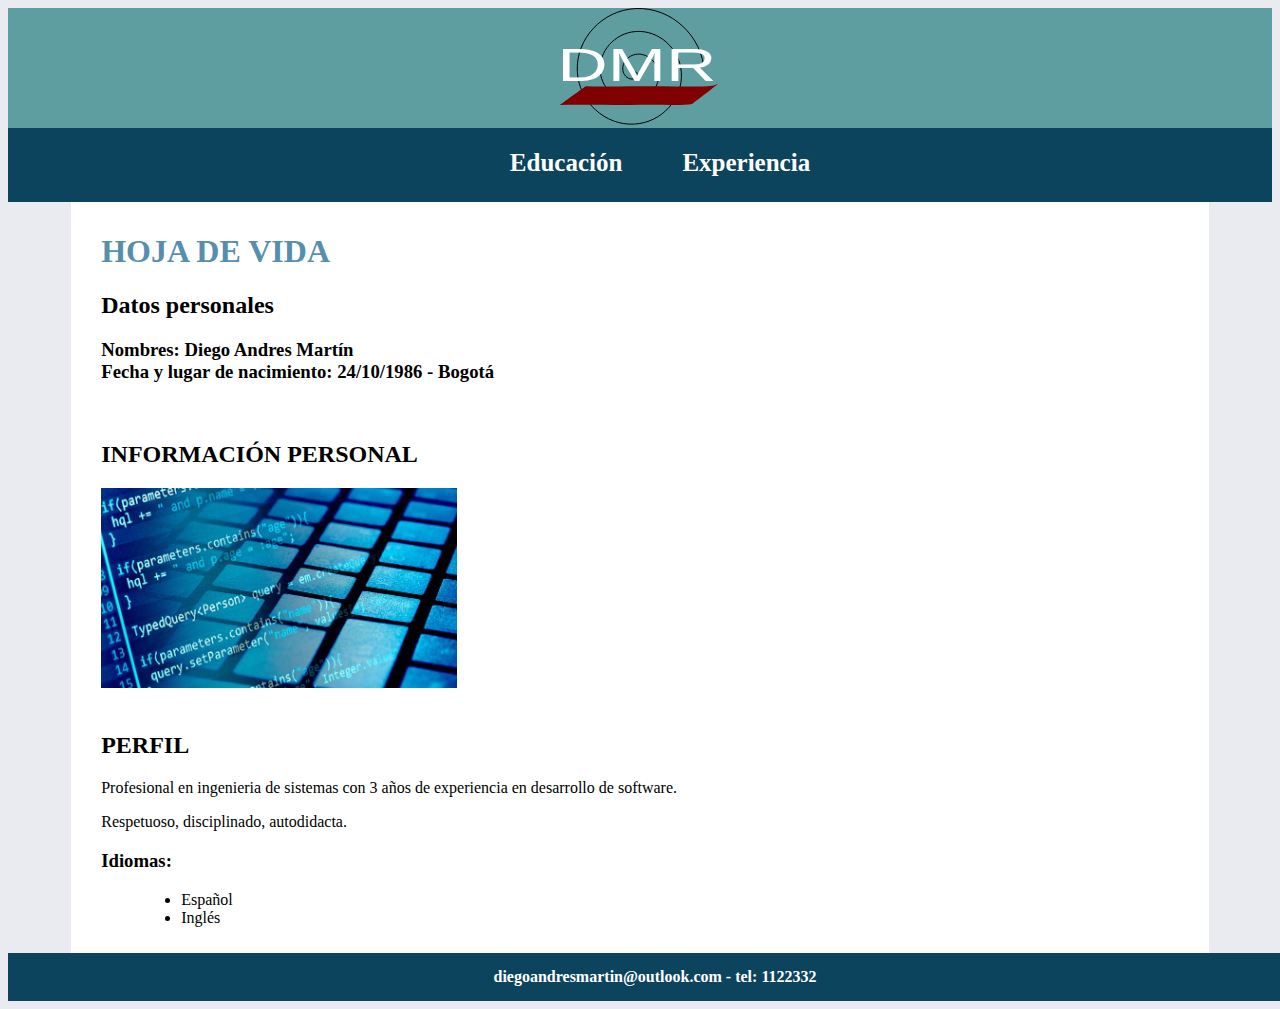
<file: index.html>
<!DOCTYPE html>
<html lang="en">
<head>
	<meta charset="UTF-8">
	<title>Document</title>
	<link rel="stylesheet" href="css/estilo.css">
</head>
<body>
	<header>
		<svg
		   xmlns:dc="http://purl.org/dc/elements/1.1/"
		   xmlns:cc="http://creativecommons.org/ns#"
		   xmlns:rdf="http://www.w3.org/1999/02/22-rdf-syntax-ns#"
		   xmlns:svg="http://www.w3.org/2000/svg"
		   xmlns="http://www.w3.org/2000/svg"
		   xmlns:sodipodi="http://sodipodi.sourceforge.net/DTD/sodipodi-0.dtd"
		   xmlns:inkscape="http://www.inkscape.org/namespaces/inkscape"
		   width="42.089592mm"
		   height="30.873117mm"
		   viewBox="0 0 42.089592 30.873117"
		   version="1.1"
		   id="svg8"
		   sodipodi:docname="dibujo.svg"
		   inkscape:version="0.92.3 (2405546, 2018-03-11)">
		  <defs
		     id="defs2" />
		  <sodipodi:namedview
		     id="base"
		     pagecolor="#ffffff"
		     bordercolor="#666666"
		     borderopacity="1.0"
		     inkscape:pageopacity="0.0"
		     inkscape:pageshadow="2"
		     inkscape:zoom="0.33"
		     inkscape:cx="-428.01526"
		     inkscape:cy="-157.38559"
		     inkscape:document-units="mm"
		     inkscape:current-layer="layer1"
		     showgrid="false"
		     inkscape:window-width="1366"
		     inkscape:window-height="705"
		     inkscape:window-x="-8"
		     inkscape:window-y="-8"
		     inkscape:window-maximized="1"
		     fit-margin-top="0"
		     fit-margin-left="0"
		     fit-margin-right="0"
		     fit-margin-bottom="0" />
		  <metadata
		     id="metadata5">
		    <rdf:RDF>
		      <cc:Work
		         rdf:about="">
		        <dc:format>image/svg+xml</dc:format>
		        <dc:type
		           rdf:resource="http://purl.org/dc/dcmitype/StillImage" />
		        <dc:title></dc:title>
		      </cc:Work>
		    </rdf:RDF>
		  </metadata>
		  <g
		     inkscape:label="Capa 1"
		     inkscape:groupmode="layer"
		     id="layer1"
		     transform="translate(-65.744534,-7.9193517)">
		    <text
		       xml:space="preserve"
		       style="font-style:normal;font-weight:normal;font-size:10.58333302px;line-height:1.25;font-family:sans-serif;letter-spacing:0px;word-spacing:0px;fill:#000000;fill-opacity:1;stroke:none;stroke-width:0.26458332"
		       x="88.44191"
		       y="75.895195"
		       id="text486"><tspan
		         sodipodi:role="line"
		         id="tspan484"
		         x="88.44191"
		         y="85.55069"
		         style="stroke-width:0.26458332"></tspan></text>
		    <path
		       sodipodi:type="spiral"
		       style="fill:none;fill-rule:evenodd;stroke:#000000;stroke-width:0.26458332"
		       id="path488"
		       sodipodi:cx="85.607239"
		       sodipodi:cy="24.871019"
		       sodipodi:expansion="1"
		       sodipodi:revolution="3"
		       sodipodi:radius="18.221481"
		       sodipodi:argument="-18.943033"
		       sodipodi:t0="0"
		       d="m 85.607239,24.871019 c 0.909607,-0.08528 0.563719,1.184061 0.141734,1.511828 -1.143551,0.888228 -2.682731,-0.09198 -3.165389,-1.228358 -0.863362,-2.032707 0.640308,-4.207683 2.598451,-4.818952 2.873653,-0.897061 5.758969,1.189254 6.472514,3.968544 0.951042,3.704356 -1.737529,7.320345 -5.338637,8.126076 -4.531628,1.01393 -8.886709,-2.285264 -9.779638,-6.70873 -1.081456,-5.35741 2.832652,-10.45592 8.078822,-11.4332 6.182431,-1.151691 12.026911,3.379816 13.086762,9.448915 1.223641,7.007016 -3.926832,13.59909 -10.819008,14.740325 C 79.051522,39.77421 71.71075,34.003721 70.488964,26.288365 69.118306,17.632903 75.50955,9.5426469 84.048158,8.2409173 93.527631,6.7957506 102.36795,13.80829 103.74917,23.170204" />
		    <text
		       xml:space="preserve"
		       style="font-style:normal;font-weight:normal;font-size:14.99273777px;line-height:1.25;font-family:sans-serif;letter-spacing:0px;word-spacing:0px;fill:#ffffff;fill-opacity:1;stroke:none;stroke-width:0.37481844"
		       x="52.636761"
		       y="33.508057"
		       id="text492"
		       transform="scale(1.2346936,0.80991754)"><tspan
		         sodipodi:role="line"
		         id="tspan490"
		         x="52.636761"
		         y="33.508057"
		         style="fill:#ffffff;stroke-width:0.37481844">DMR</tspan></text>
		    <path
		       style="fill:#800000;stroke-width:0.26458332"
		       id="path496"
		       d="m 72.538867,28.639121 c 2.534806,0.0721 5.071015,0.04528 7.606482,0.04552 2.228938,0.0097 4.457827,-0.01371 6.686677,-0.02996 1.35073,-0.01389 2.701494,-0.0074 4.052255,-0.0085 1.772023,0.0065 3.544015,0.01484 5.316019,0.02625 2.038363,-0.004 4.07674,-0.0031 6.11509,-0.01299 1.39005,0.02627 2.75014,0.02598 4.1155,-0.230685 0.7391,-0.270764 0.3663,-0.140522 1.11851,-0.390485 0,0 -6.63342,5.132221 -6.63342,5.132221 v 0 c -0.77998,0.226729 -0.38272,0.128675 -1.192197,0.292515 -1.376455,0.17443 -2.762457,0.08354 -4.146788,0.09217 -2.026433,-0.0099 -4.052896,-0.009 -6.079345,-0.01299 -1.796081,0.01138 -3.59215,0.01976 -5.38825,0.02625 -1.342972,-0.0011 -2.685941,0.0055 -4.028876,-0.0085 -2.201357,-0.0164 -4.402754,-0.03991 -6.604201,-0.02996 -2.577251,2.46e-4 -5.155155,-0.02527 -7.731789,0.04552 0,0 6.794333,-4.936371 6.794333,-4.936371 z"
		       inkscape:connector-curvature="0" />
		  </g>
		</svg>
	</header>

	<nav>	
		<ul>	
			<li><a href="educacion.html">Educación</a></li>	
			<li><a href="experiencia.html">Experiencia</a></li>	
		</ul>
	</nav>	

	<div id="container">
		<section>
			<h1>HOJA DE VIDA</h1>
			<h2>Datos personales</h2>
			<h3>
				Nombres: Diego Andres Martín <br>
				Fecha y lugar de nacimiento: 24/10/1986 - Bogotá
			</h3>		
		</section>

		<section>
			<h2>INFORMACIÓN PERSONAL</h2>
			<img src="multimedia/bbva-open4.jpg" alt="" height="200">			
		</section>

		<section>
			<h2>PERFIL</h2>
			<p>
				Profesional en ingenieria de sistemas con 3 años de experiencia en desarrollo de software.
			</p>
			<p>
				Respetuoso, disciplinado, autodidacta.
			</p>
			<dl>
				<dt><h3>Idiomas:</h3></dt>
				<dd>
					<ul>
						<li>Español</li>
						<li>Inglés</li>
					</ul>		
				</dd>	
			</dl>
		</section>		
	</div>

	<footer>
		<b>diegoandresmartin@outlook.com - tel: 1122332</b>
	</footer>

</body>
</html>
</file>
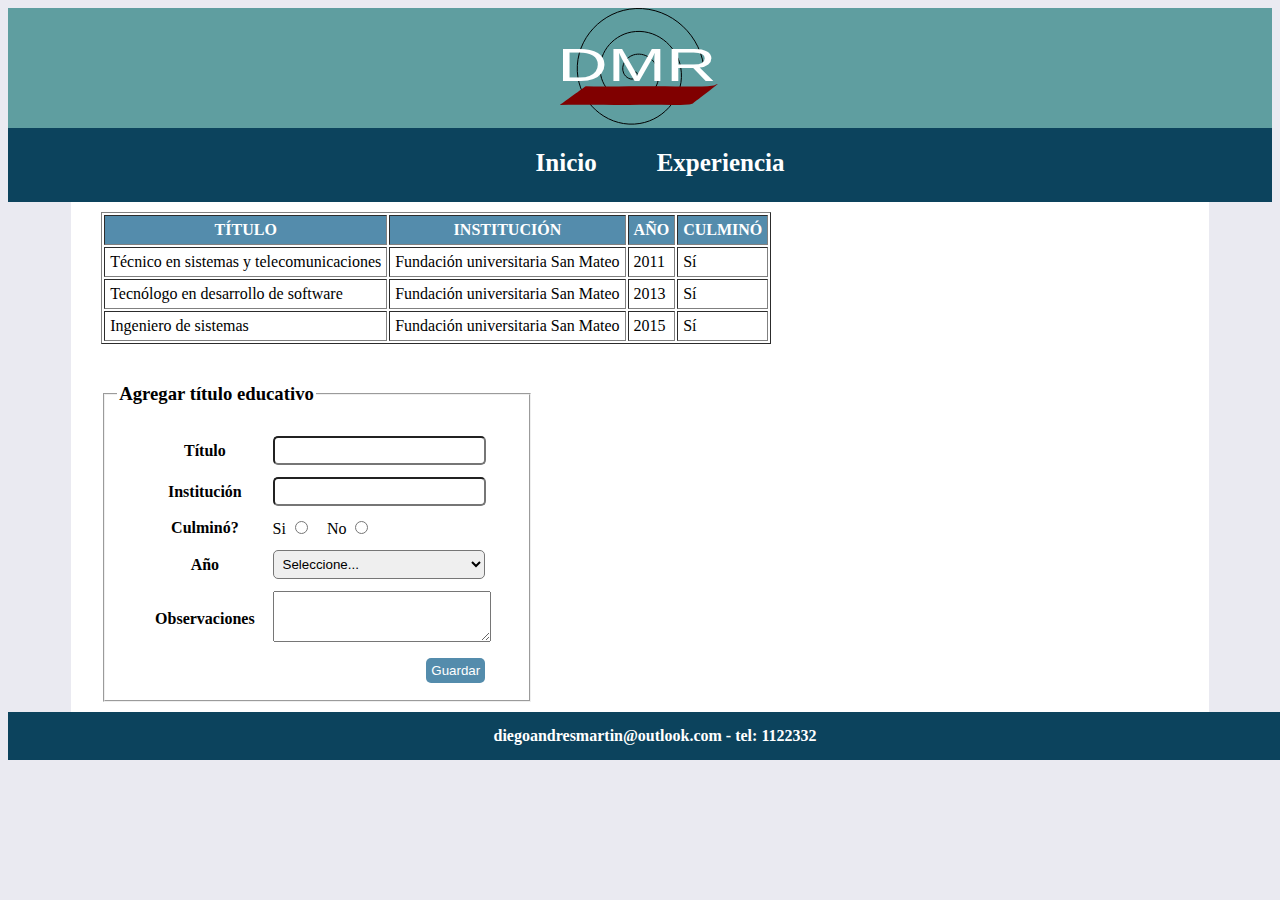
<file: educacion.html>
<!DOCTYPE html>
<html lang="en">
<head>
	<meta charset="UTF-8">
	<title>Document</title>
	<link rel="stylesheet" href="css/estilo.css">
</head>
<body>
	<header>
		<svg
		   xmlns:dc="http://purl.org/dc/elements/1.1/"
		   xmlns:cc="http://creativecommons.org/ns#"
		   xmlns:rdf="http://www.w3.org/1999/02/22-rdf-syntax-ns#"
		   xmlns:svg="http://www.w3.org/2000/svg"
		   xmlns="http://www.w3.org/2000/svg"
		   xmlns:sodipodi="http://sodipodi.sourceforge.net/DTD/sodipodi-0.dtd"
		   xmlns:inkscape="http://www.inkscape.org/namespaces/inkscape"
		   width="42.089592mm"
		   height="30.873117mm"
		   viewBox="0 0 42.089592 30.873117"
		   version="1.1"
		   id="svg8"
		   sodipodi:docname="dibujo.svg"
		   inkscape:version="0.92.3 (2405546, 2018-03-11)">
		  <defs
		     id="defs2" />
		  <sodipodi:namedview
		     id="base"
		     pagecolor="#ffffff"
		     bordercolor="#666666"
		     borderopacity="1.0"
		     inkscape:pageopacity="0.0"
		     inkscape:pageshadow="2"
		     inkscape:zoom="0.33"
		     inkscape:cx="-428.01526"
		     inkscape:cy="-157.38559"
		     inkscape:document-units="mm"
		     inkscape:current-layer="layer1"
		     showgrid="false"
		     inkscape:window-width="1366"
		     inkscape:window-height="705"
		     inkscape:window-x="-8"
		     inkscape:window-y="-8"
		     inkscape:window-maximized="1"
		     fit-margin-top="0"
		     fit-margin-left="0"
		     fit-margin-right="0"
		     fit-margin-bottom="0" />
		  <metadata
		     id="metadata5">
		    <rdf:RDF>
		      <cc:Work
		         rdf:about="">
		        <dc:format>image/svg+xml</dc:format>
		        <dc:type
		           rdf:resource="http://purl.org/dc/dcmitype/StillImage" />
		        <dc:title></dc:title>
		      </cc:Work>
		    </rdf:RDF>
		  </metadata>
		  <g
		     inkscape:label="Capa 1"
		     inkscape:groupmode="layer"
		     id="layer1"
		     transform="translate(-65.744534,-7.9193517)">
		    <text
		       xml:space="preserve"
		       style="font-style:normal;font-weight:normal;font-size:10.58333302px;line-height:1.25;font-family:sans-serif;letter-spacing:0px;word-spacing:0px;fill:#000000;fill-opacity:1;stroke:none;stroke-width:0.26458332"
		       x="88.44191"
		       y="75.895195"
		       id="text486"><tspan
		         sodipodi:role="line"
		         id="tspan484"
		         x="88.44191"
		         y="85.55069"
		         style="stroke-width:0.26458332"></tspan></text>
		    <path
		       sodipodi:type="spiral"
		       style="fill:none;fill-rule:evenodd;stroke:#000000;stroke-width:0.26458332"
		       id="path488"
		       sodipodi:cx="85.607239"
		       sodipodi:cy="24.871019"
		       sodipodi:expansion="1"
		       sodipodi:revolution="3"
		       sodipodi:radius="18.221481"
		       sodipodi:argument="-18.943033"
		       sodipodi:t0="0"
		       d="m 85.607239,24.871019 c 0.909607,-0.08528 0.563719,1.184061 0.141734,1.511828 -1.143551,0.888228 -2.682731,-0.09198 -3.165389,-1.228358 -0.863362,-2.032707 0.640308,-4.207683 2.598451,-4.818952 2.873653,-0.897061 5.758969,1.189254 6.472514,3.968544 0.951042,3.704356 -1.737529,7.320345 -5.338637,8.126076 -4.531628,1.01393 -8.886709,-2.285264 -9.779638,-6.70873 -1.081456,-5.35741 2.832652,-10.45592 8.078822,-11.4332 6.182431,-1.151691 12.026911,3.379816 13.086762,9.448915 1.223641,7.007016 -3.926832,13.59909 -10.819008,14.740325 C 79.051522,39.77421 71.71075,34.003721 70.488964,26.288365 69.118306,17.632903 75.50955,9.5426469 84.048158,8.2409173 93.527631,6.7957506 102.36795,13.80829 103.74917,23.170204" />
		    <text
		       xml:space="preserve"
		       style="font-style:normal;font-weight:normal;font-size:14.99273777px;line-height:1.25;font-family:sans-serif;letter-spacing:0px;word-spacing:0px;fill:#ffffff;fill-opacity:1;stroke:none;stroke-width:0.37481844"
		       x="52.636761"
		       y="33.508057"
		       id="text492"
		       transform="scale(1.2346936,0.80991754)"><tspan
		         sodipodi:role="line"
		         id="tspan490"
		         x="52.636761"
		         y="33.508057"
		         style="fill:#ffffff;stroke-width:0.37481844">DMR</tspan></text>
		    <path
		       style="fill:#800000;stroke-width:0.26458332"
		       id="path496"
		       d="m 72.538867,28.639121 c 2.534806,0.0721 5.071015,0.04528 7.606482,0.04552 2.228938,0.0097 4.457827,-0.01371 6.686677,-0.02996 1.35073,-0.01389 2.701494,-0.0074 4.052255,-0.0085 1.772023,0.0065 3.544015,0.01484 5.316019,0.02625 2.038363,-0.004 4.07674,-0.0031 6.11509,-0.01299 1.39005,0.02627 2.75014,0.02598 4.1155,-0.230685 0.7391,-0.270764 0.3663,-0.140522 1.11851,-0.390485 0,0 -6.63342,5.132221 -6.63342,5.132221 v 0 c -0.77998,0.226729 -0.38272,0.128675 -1.192197,0.292515 -1.376455,0.17443 -2.762457,0.08354 -4.146788,0.09217 -2.026433,-0.0099 -4.052896,-0.009 -6.079345,-0.01299 -1.796081,0.01138 -3.59215,0.01976 -5.38825,0.02625 -1.342972,-0.0011 -2.685941,0.0055 -4.028876,-0.0085 -2.201357,-0.0164 -4.402754,-0.03991 -6.604201,-0.02996 -2.577251,2.46e-4 -5.155155,-0.02527 -7.731789,0.04552 0,0 6.794333,-4.936371 6.794333,-4.936371 z"
		       inkscape:connector-curvature="0" />
		  </g>
		</svg>
	</header>

	<nav>	
		<ul>	
			<li><a href="index.html">Inicio</a></li>	
			<li><a href="experiencia.html">Experiencia</a></li>	
		</ul>
	</nav>	

	<div id="container">
		<section>
			<table border="1">
				<thead>
					<tr>
						<th>TÍTULO</th>
						<th>INSTITUCIÓN</th>
						<th>AÑO</th>						
						<th>CULMINÓ</th>						
					</tr>
				</thead>
				<tbody>
					<tr>
						<td>Técnico en sistemas y telecomunicaciones</td>
						<td>Fundación universitaria San Mateo</td>
						<td>2011</td>
						<td>Sí</td>
					</tr>
					<tr>
						<td>Tecnólogo en desarrollo de software</td>
						<td>Fundación universitaria San Mateo</td>
						<td>2013</td>
						<td>Sí</td>
					</tr>	
					<tr>
						<td>Ingeniero de sistemas</td>
						<td>Fundación universitaria San Mateo</td>
						<td>2015</td>
						<td>Sí</td>
					</tr>									
				</tbody>
			</table>

			<fieldset style="width:400px;margin-top: 20px;">
				<legend><h3>Agregar título educativo</h3></legend>

				<form class="form1" action="">
					<table>
						<tr>
							<th>Título</th>
							<td>
								<input type="text" id="txt_titulo" name="txt_titulo" required>
							</td>
						</tr>
						<tr>
							<th>Institución</th>
							<td>
								<input type="text" id="txt_institucion" name="txt_institucion" required>
							</td>
						</tr>
						<tr>
							<th>Culminó?</th>
							<td>
								Si <input type="radio" id="txt_culminosi" name="txt_culmino" value="1">&nbsp&nbsp&nbsp
								No <input type="radio" id="txt_culminono" name="txt_culmino" value="0">
							</td>
						</tr>	
						<tr>
							<th>Año</th>
							<td>
								<select name="txt_anio" id="txt_anio" required></select>
							</td>
						</tr>
						</tr>	
						<tr>
							<th>Observaciones</th>
							<td>
								<textarea rows="3" type="text" id="txt_obs" name="txt_obs" required style="width:100%"></textarea>
							</td>
						</tr>												
						<tr>
							<td colspan="2"><input type="submit" class="btn1" value="Guardar"></td>
						</tr>									
					</table>				
				</form>					
			</fieldset>	
		</section>	
	</div>

	<footer>
		<b>diegoandresmartin@outlook.com - tel: 1122332</b>
	</footer>

	<script>
		var html1 = "<option value=''>Seleccione...</option>";

		for (var i = 1980; i <= 2018; i++) {
			html1 += "<option value='"+i+"'>"+i+"</option>";			
		}

		document.getElementById("txt_anio").innerHTML = html1;
	</script>
</body>
</html>
</file>
<file: css/estilo.css>
body {  
  background: #EAEAF1;
}

#container{
	width: 90%;
	min-height: 450px;
	margin: auto;
	background: #fff;
}

header{
	height: 100px;
	background: cadetblue;
	padding-bottom: 20px;
	text-align: center;
}

section{
	padding: 10px 30px;	
}

nav{
	background: #0C435D;
	text-align: center;
}

nav ul{
	display: inline-block;
	list-style: none;
}

nav ul li{
	float:left;
	padding: 5px 30px;
}

nav a:hover{
	color: #C2C6C8;
}

nav ul li a{
	text-decoration: none;
	font-size: 25px;
	color: #fff;
	font-weight: bold;
}

h1{
	color: #558FAD;
}	

video{
	background: #000;
}

footer{
	left: 0;
	bottom: 0;
    width: 100%;	
	background:#0C435D;
	text-align: center;
	padding: 15px;
	color:#fff;
}

/* EDUCACION  ----------------------------------------*/

.form1{
	width: 350px;
	margin: 0 auto;	
}

.form1 table{
	width: 100%;
}

table thead th{
	background: #548CAC;
	color: #fff;	
}

table th, table td{
	padding: 5px;
}

input[type=text]{
	width: 94%;
	padding: 5px;
	border-radius: 5px;
}

.btn1{
	padding:5px;
	background: #548CAC;
	color: #fff;
	border:none;
	border-radius: 5px;
	float: right;
}

select{
	width: 100%;
	padding: 5px;
	border-radius: 5px;	
}
</file>
